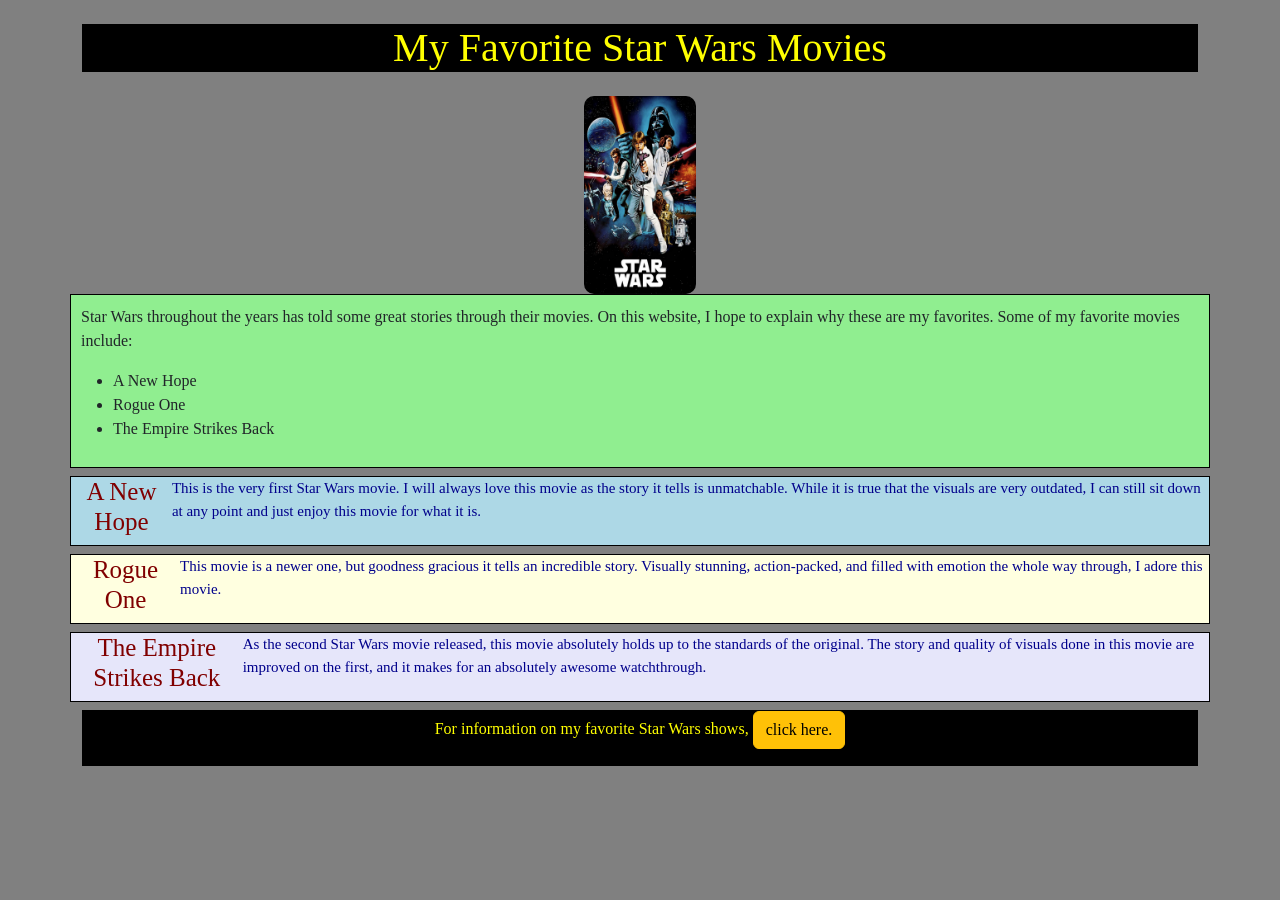
<file: index.html>
<!DOCTYPE html>
<html lang="en">
    <!--This is the title of the site-->
    <head>
        <title>Star Wars Movies</title>
        <link href="https://cdn.jsdelivr.net/npm/bootstrap@5.3.8/dist/css/bootstrap.min.css" rel="stylesheet" integrity="sha384-sRIl4kxILFvY47J16cr9ZwB07vP4J8+LH7qKQnuqkuIAvNWLzeN8tE5YBujZqJLB" crossorigin="anonymous">
        <link rel="stylesheet" href="./css/style.css" />
    </head>
    <body>
        <div class="container mt-4">
            <header class="text-center mb-4">
                <!--Description of the website goals-->
                <h1>My Favorite Star Wars Movies</h1>
            </header>
            <main>
                <article>
                    <img src="./images/star_wars_image_1.jpg" alt="An image of the first Star Wars poster" width="10%">
                    <div class="row">   
                        <section id="movies" class="mb-2">    
                            <p>Star Wars throughout the years has told some great stories through their movies.
                                On this website, I hope to explain why these are my favorites.
                                Some of my favorite movies include:
                            </p>
                        <!--List of favorite movies-->
                            <ul>
                                <li>A New Hope</li>
                                <li>Rogue One</li>
                                <li>The Empire Strikes Back</li>
                            </ul>
                        </section>
                    </div>
                    <!--Explanations of my favorite movies-->
                    <div class="row">
                        <section id="new_hope_box" class="mb-2">
                            <h2 class="subheader">A New Hope</h2>
                            <p class="body_text">This is the very first Star Wars movie. I will always love this movie as the story it tells is unmatchable.
                                While it is true that the visuals are very outdated, I can still sit down at any point and just enjoy this movie for what it is.
                            </p>
                        </section>
                        <section id="rogue_one_box" class="mb-2">
                            <h2 class="subheader">Rogue One</h2>
                            <p class="body_text">This movie is a newer one, but goodness gracious it tells an incredible story.
                                Visually stunning, action-packed, and filled with emotion the whole way through, I adore this movie.
                            </p>
                        </section>
                        <section id="empire_box" class="mb-2">
                            <h2 class="subheader">The Empire Strikes Back</h2>
                            <p class="body_text">As the second Star Wars movie released, this movie absolutely holds up to the standards of the original.
                                The story and quality of visuals done in this movie are improved on the first, and it makes for an absolutely awesome watchthrough.
                            </p>
                        </section>
                    </div>
                </article>
                <footer id="footer">
                    <p class="text-center">For information on my favorite Star Wars shows, <a href="page2.html" style="color:black" class="btn btn-warning">click here.</a></p>
                </footer>
            </main>
        </div>
    </body>
</html>
</file>
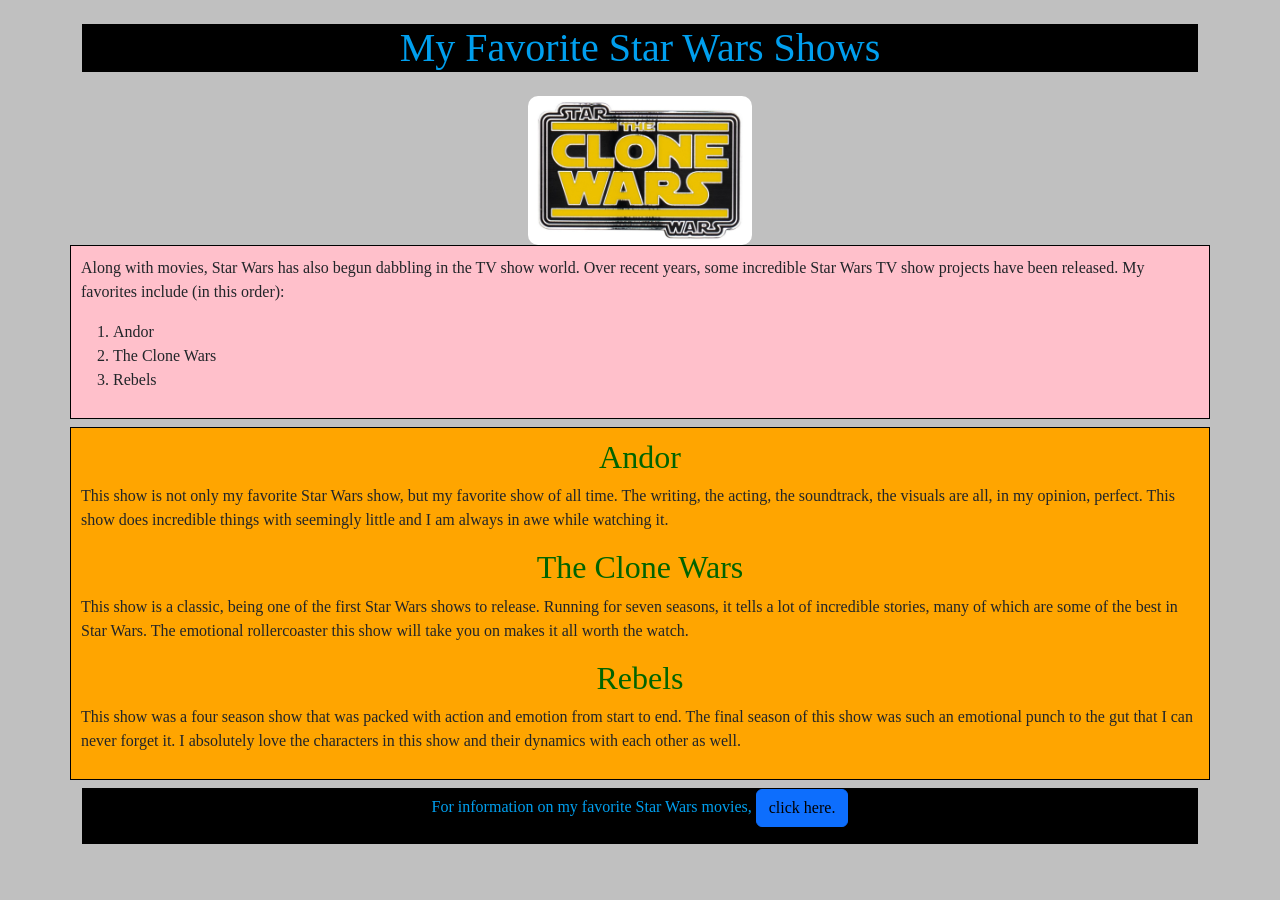
<file: page2.html>
<!DOCTYPE html>
<html lang="en">
    <!--This is the title of the site-->
    <head>
        <title>Star Wars Shows</title>
        <link href="https://cdn.jsdelivr.net/npm/bootstrap@5.3.8/dist/css/bootstrap.min.css" rel="stylesheet" integrity="sha384-sRIl4kxILFvY47J16cr9ZwB07vP4J8+LH7qKQnuqkuIAvNWLzeN8tE5YBujZqJLB" crossorigin="anonymous">
        <link rel="stylesheet" href="./css/style.css" />
    </head>
    <body id="page2_body">
        <div class="container mt-4">
            <header class="text-center mb-4" id="page2_header">
            <!--Description of the website goals-->
                <h1>My Favorite Star Wars Shows</h1>
            </header>
            <main>
                <article>
                    <img src="./images/clone_wars_image.jpg" alt="An image of the Clone Wars logo." width="20%">
                    <div class="row">
                        <section id="main_section_page2" class="mb-2">
                            <p>Along with movies, Star Wars has also begun dabbling in the TV show world.
                                Over recent years, some incredible Star Wars TV show projects have been released.
                                My favorites include (in this order):
                            </p>
                        <!--List of favorite shows-->
                            <ol>
                                <li>Andor</li>
                                <li>The Clone Wars</li>
                                <li>Rebels</li>
                            </ol>
                        </section>
                        <!--Explanations of my favorite shows-->
                        <section id="body_section_page2" class="mb-2">
                            <h2 class="subheader_page2">Andor</h2>
                            <p>This show is not only my favorite Star Wars show, but my favorite show of all time.
                                The writing, the acting, the soundtrack, the visuals are all, in my opinion, perfect.
                                This show does incredible things with seemingly little and I am always in awe while watching it.
                            </p>
                            <h2 class="subheader_page2">The Clone Wars</h2>
                            <p>This show is a classic, being one of the first Star Wars shows to release.
                                Running for seven seasons, it tells a lot of incredible stories, many of which are some of the best in Star Wars.
                                The emotional rollercoaster this show will take you on makes it all worth the watch.
                            </p>
                            <h2 class="subheader_page2">Rebels</h2>
                            <p>This show was a four season show that was packed with action and emotion from start to end.
                                The final season of this show was such an emotional punch to the gut that I can never forget it.
                                I absolutely love the characters in this show and their dynamics with each other as well.
                            </p>
                        </section>
                    </div>
                </article>
                <footer id="footer_page2">
                    <p class="text-center">For information on my favorite Star Wars movies, <a href="index.html" style="color:black" class="btn btn-primary">click here.</a></p>
                </footer>
            </main>
        </div>
    </body>
</html>
</file>
<file: css/style.css>
/*Changed header color*/
header {
    background-color: black;
    color: yellow;
    text-align: center;
}
/*Cleaned up images*/
img {
    display: block;
    margin: auto;
    border-radius: 10px;
}
/*Adjusted subheadings*/
h2 {
    text-align: center;
    color: maroon;
}
/*Changed background color*/
body {
    background-color: gray;
}
/*Changed font*/
* {
    font-family: papyrus;
}
/*Changed subheader size*/
.subheader {
    font-size: 25px;
}
/*Cleaned up main text*/
.body_text {
    font-size: 15px;
    color: darkblue;
}
/*Made a section for the movies*/
#movies {
    background-color: lightgreen;
    border: 1px solid black;
    padding: 10px;
}
/*New Hope section*/
#new_hope_box {
  display: flex;
  justify-content: space-around;
  padding: 0;
  margin: 0;
  background-color: lightblue;
  border: 1px solid black;
}
/*Rogue One section*/
#rogue_one_box {
    display: flex;
  justify-content: space-around;
  padding: 0;
  margin: 0;
  background-color: lightyellow;
  border: 1px solid black;
}
/*Empire section*/
#empire_box {
    display: flex;
  justify-content: space-around;
  padding: 0;
  margin: 0;
  background-color: lavender;
  border: 1px solid black;
}
/*Flexbox footer*/
#footer {
    display: flex;
  justify-content: space-around;
  padding: 0;
  margin: 0;
  background-color: black;
  border: 1px solid black;
  color: yellow;
}
/*Cleaned up header on page 2*/
#page2_header {
    color: rgb(0, 159, 238);
}
/*Flexbox footer on page 2*/
#footer_page2 {
    display: flex;
  justify-content: space-around;
  padding: 0;
  margin: 0;
  background-color: black;
  border: 1px solid black;
  color: rgb(0, 159, 238);
}
/*Cleaned up page 2 subheaders*/
.subheader_page2 {
    color: darkgreen;
}
/*Background color change for page 2*/
#page2_body {
    background-color: silver;
}
/*Cleaned up the main section of page 2*/
#main_section_page2 {
    background-color: pink;
    border: 1px solid black;
    padding: 10px; 
}
/*Added color and separation for the other section of page 2*/
#body_section_page2 {
    background-color: orange;
    border: 1px solid black;
    padding: 10px;
}

@media (max-width: 600px) {
  body {
    font-size: 16px;
  }
}
</file>
